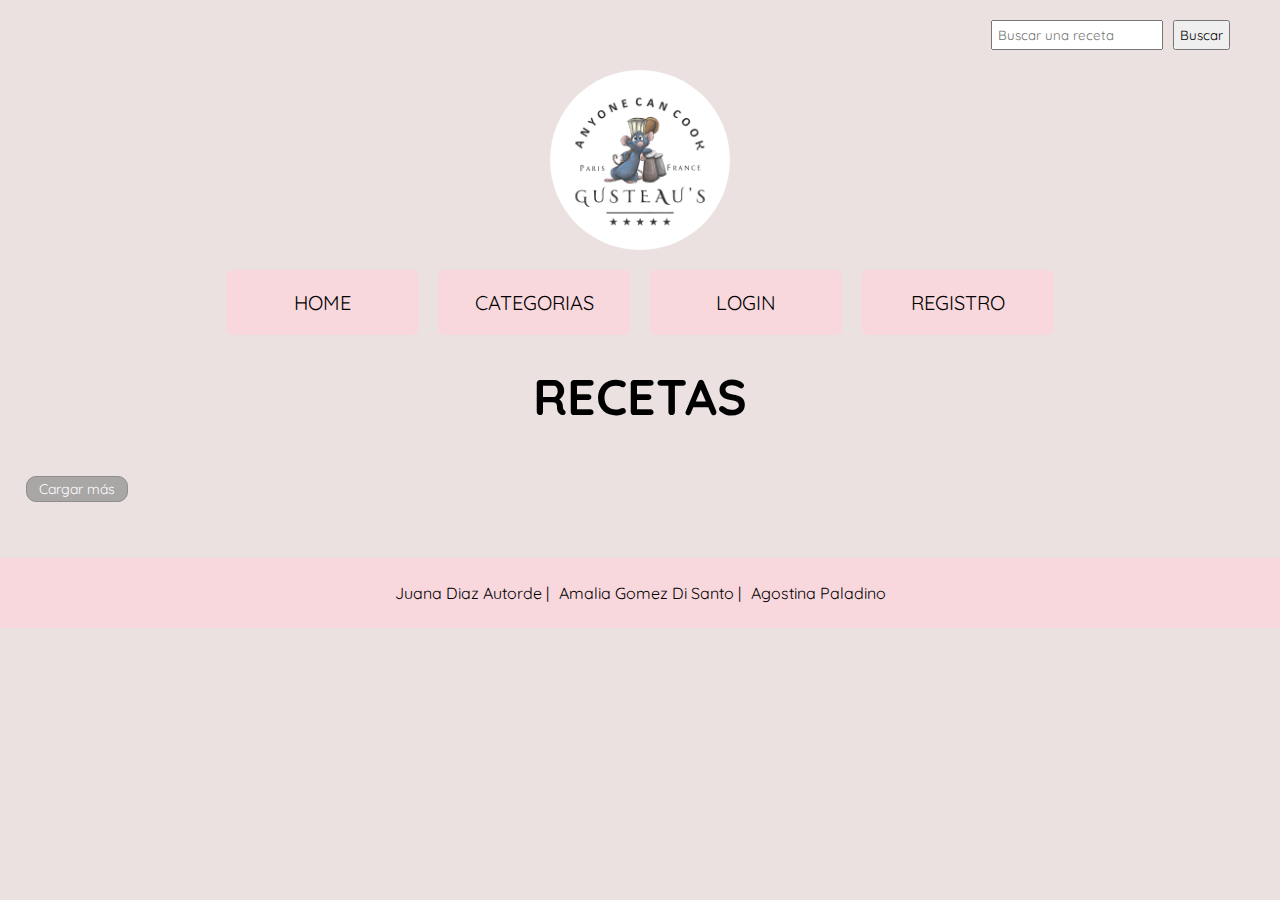
<file: index.html>
<!DOCTYPE html>
<html lang="en">
<head>
    <meta charset="UTF-8">
    <meta name="viewport" content="width=device-width, initial-scale=1.0">
    <title>Home</title>
    <link rel="preconnect" href="https://fonts.googleapis.com">
    <link rel="preconnect" href="https://fonts.gstatic.com" crossorigin>
    <link href="https://fonts.googleapis.com/css2?family=Quicksand:wght@300..700&family=Shadows+Into+Light&display=swap" rel="stylesheet">
    <link rel="stylesheet" href="./css/styles.css">
</head>
<body class="body-index">

    <header class="header-main-container">
    
            <article class="buscador-receta-index">
                <form action="search-results.html" method="get" id="form-busqueda">
                    <div class="campo-mensaje">
                    <input type="text" name="q" id="input-busqueda" placeholder="Buscar una receta">
                    <p class="invalid-busqueda"></p>
                    </div>
                    <button type="submit" class="buscar-boton">Buscar</button>
                </form> 
            </article>

        <article class="logo-header">
            <img src="./img/logo_ratatouille.jpg" alt="logo">
        </article>

        <article>
            <nav class="header-menu-nav">
                <ul class="menu-principal">
                    <li><a href="./index.html">HOME</a></li>
                    <li><a href="./categories.html">CATEGORIAS</a></li>
                    <li><a href="./login.html">LOGIN</a></li>
                    <li><a href="./register.html">REGISTRO</a></li>
                </ul>
            </nav>
        </article>

    </header>

    <main class="main-container-index">
        <h1 id="titulo-index">RECETAS</h1>
        <section class="container-recetas-index">
            
        </section>
        <div class="caja-boton-cargar-index">
            <button class="boton-cargar-index">Cargar más</button>
        </div>
    </main>

    <footer class="footer-main-container">
        <section class="nombres-footer">
            <p>Juana Diaz Autorde |</p>
            <p>Amalia Gomez Di Santo |</p>
            <p>Agostina Paladino</p>
        </section>
    </footer>

    <script src="./js/index.js"></script>
</body>
</html>
</file>
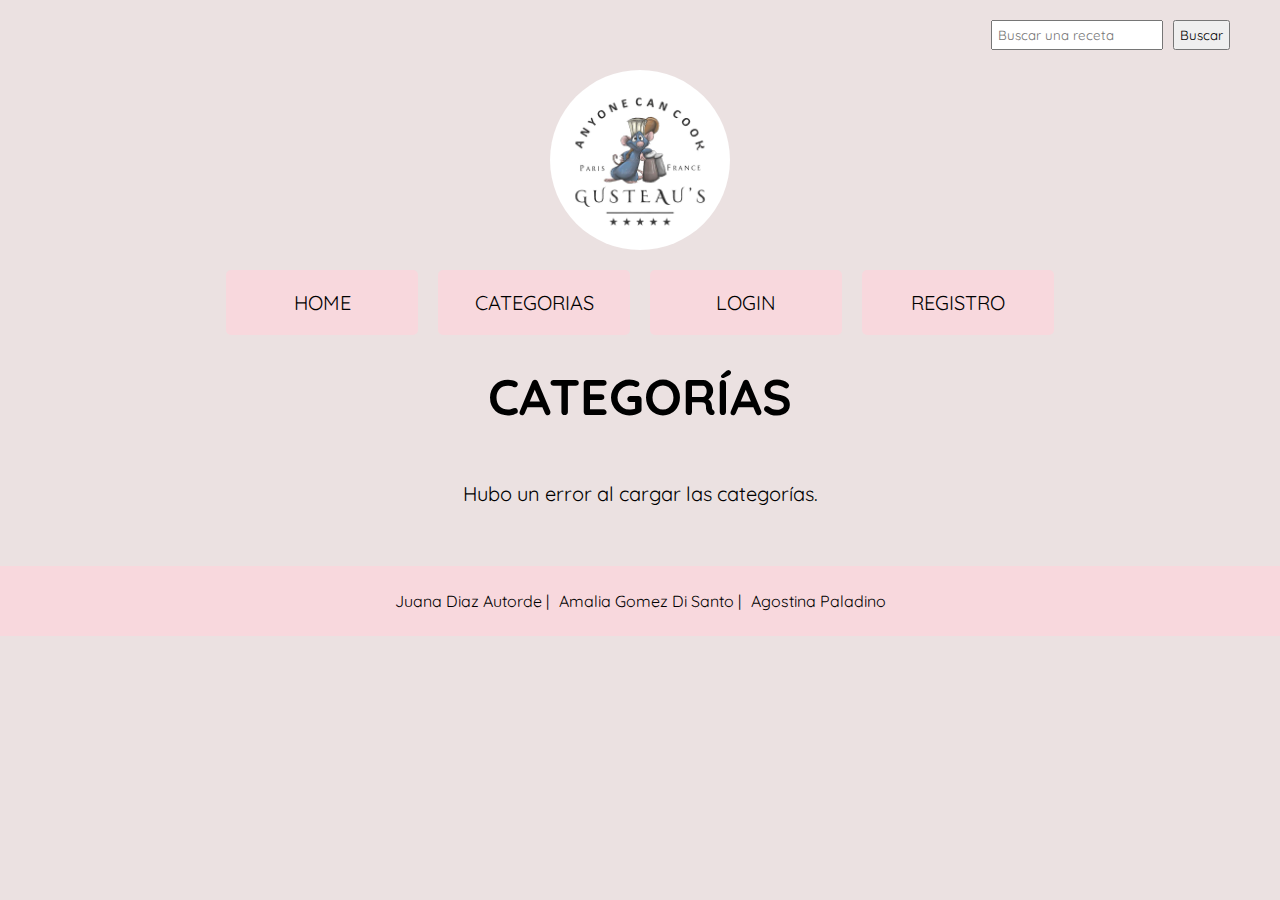
<file: categories.html>
<!DOCTYPE html>
<html lang="en">
<head>
    <meta charset="UTF-8">
    <meta name="viewport" content="width=device-width, initial-scale=1.0">
    <title>Categorías</title>
    <link rel="preconnect" href="https://fonts.googleapis.com">
    <link rel="preconnect" href="https://fonts.gstatic.com" crossorigin>
    <link href="https://fonts.googleapis.com/css2?family=Quicksand:wght@300..700&family=Shadows+Into+Light&display=swap" rel="stylesheet">
    <link rel="stylesheet" href="./css/styles.css">
</head>
<body>
    <header class="header-main-container">
    
        <article class="buscador-receta-index">
            <form action="search-results.html" method="get" id="form-busqueda">
                <div class="campo-mensaje">
                    <input type="text" name="q" id="input-busqueda" placeholder="Buscar una receta">
                    <p class="invalid-busqueda"></p>
                </div>
                <button type="submit" class="buscar-boton">Buscar</button>
            </form> 
        </article>

        <article class="logo-header">
            <img src="./img/logo_ratatouille.jpg" alt="logo">
        </article>

        <article>
            <nav class="header-menu-nav">
                <ul class="menu-principal">
                    <li><a href="./index.html">HOME</a></li>
                    <li><a href="./categories.html">CATEGORIAS</a></li>
                    <li><a href="./login.html">LOGIN</a></li>
                    <li><a href="./register.html">REGISTRO</a></li>
                </ul>
            </nav>
        </article>

    </header>

    <main>
        <h1 id="categorias-titulo">CATEGORÍAS</h1>
        <section class="categorias-container">
            
        </section>
    </main>

    <footer class="footer-main-container">
        <section class="nombres-footer">
            <p>Juana Diaz Autorde |</p>
            <p>Amalia Gomez Di Santo |</p>
            <p>Agostina Paladino</p>
        </section>
    </footer>
    
    <script src="./js/index.js"></script>
    <script src="./js/categories.js"></script>
</body>
</html>
</file>
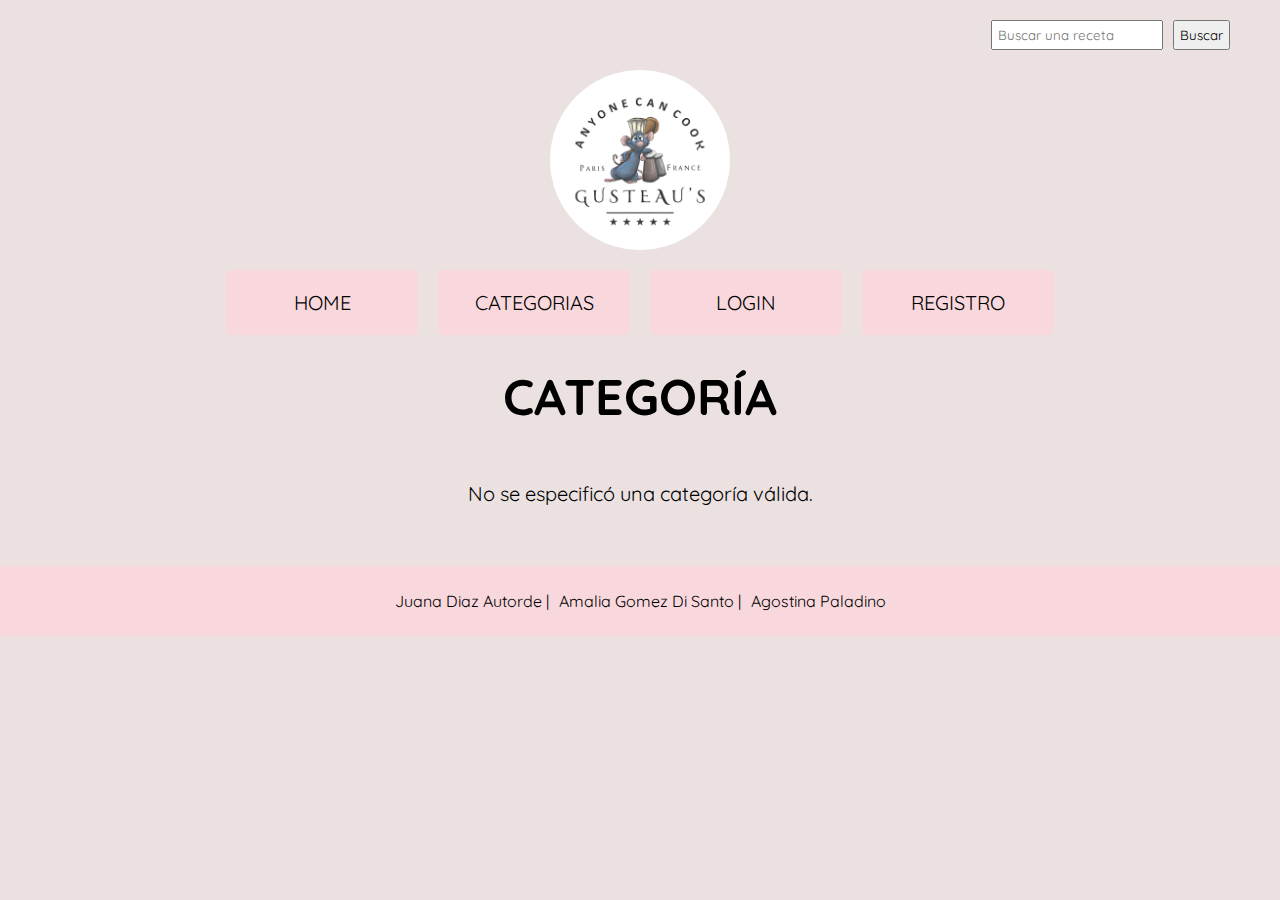
<file: category.html>
<!DOCTYPE html>
<html lang="en">
<head>
    <meta charset="UTF-8">
    <meta name="viewport" content="width=device-width, initial-scale=1.0">
    <title>Categoría</title>
    <link rel="preconnect" href="https://fonts.googleapis.com">
    <link rel="preconnect" href="https://fonts.gstatic.com" crossorigin>
    <link href="https://fonts.googleapis.com/css2?family=Quicksand:wght@300..700&family=Shadows+Into+Light&display=swap" rel="stylesheet">
    <link rel="stylesheet" href="./css/styles.css">
</head>
<body>
    <header class="header-main-container">
    
        <article class="buscador-receta-index">
            <form action="search-results.html" method="get" id="form-busqueda">
                <div class="campo-mensaje">
                    <input type="text" name="q" id="input-busqueda" placeholder="Buscar una receta">
                    <p class="invalid-busqueda"></p>
                </div>
                <button type="submit" class="buscar-boton">Buscar</button>
            </form> 
        </article>

        <article class="logo-header">
            <img src="./img/logo_ratatouille.jpg" alt="logo">
        </article>

        <article>
            <nav class="header-menu-nav">
                <ul class="menu-principal">
                    <li><a href="./index.html">HOME</a></li>
                    <li><a href="./categories.html">CATEGORIAS</a></li>
                    <li><a href="./login.html">LOGIN</a></li>
                    <li><a href="./register.html">REGISTRO</a></li>
                </ul>
            </nav>
        </article>

    </header>

    <main>
       <h1 id="categoria-titulo">CATEGORÍA</h1>
       <section id="container-recetas-category">
        
       </section>
    </main>

    <footer class="footer-main-container">
        <section class="nombres-footer">
            <p>Juana Diaz Autorde |</p>
            <p>Amalia Gomez Di Santo |</p>
            <p>Agostina Paladino</p>
        </section>
    </footer>

    <script src="./js/index.js"></script>
    <script src="./js/category.js"></script>
</body>
</html>
</file>
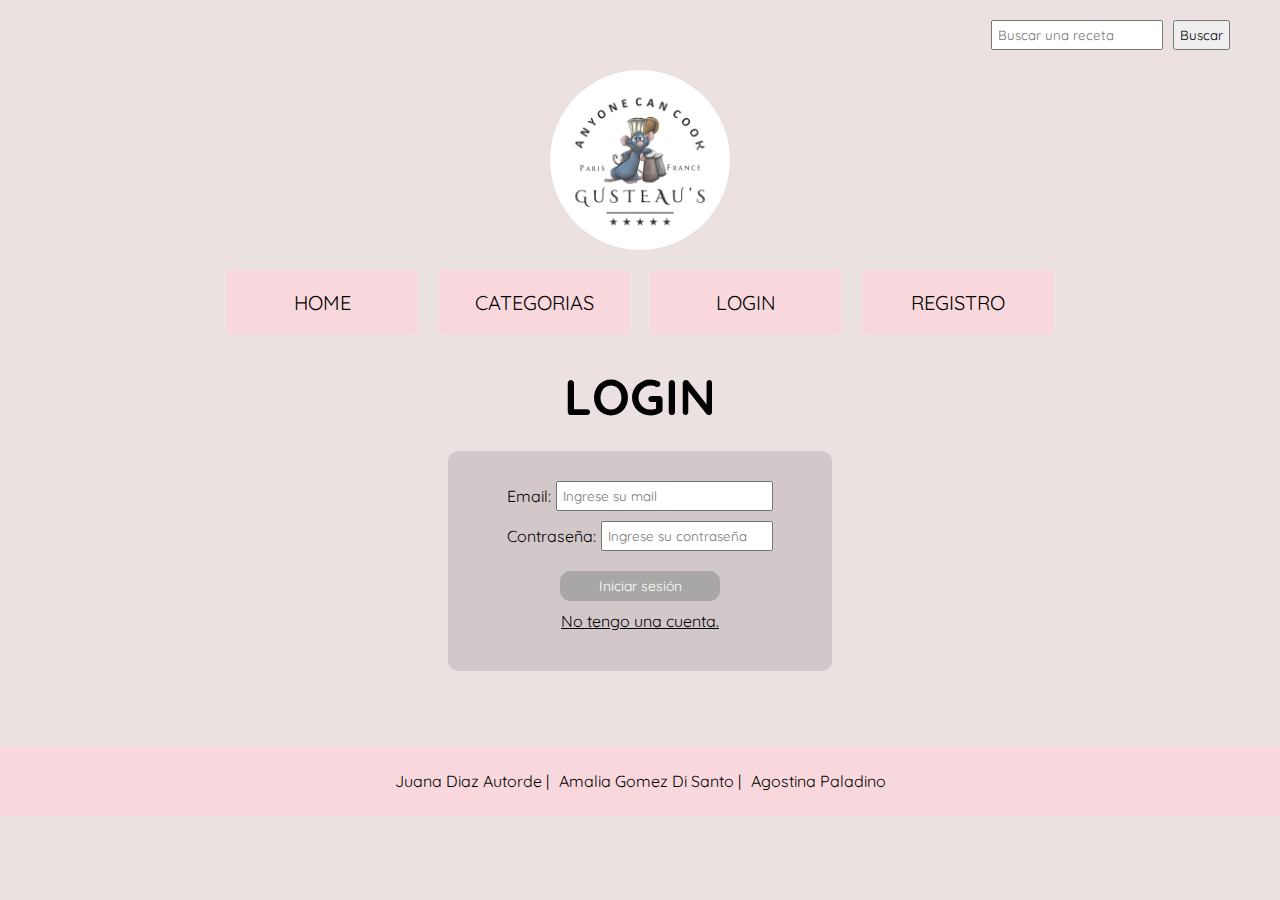
<file: login.html>
<!DOCTYPE html>
<html lang="en">
<head>
    <meta charset="UTF-8">
    <meta name="viewport" content="width=device-width, initial-scale=1.0">
    <title>Login</title>
    <link rel="preconnect" href="https://fonts.googleapis.com">
    <link rel="preconnect" href="https://fonts.gstatic.com" crossorigin>
    <link href="https://fonts.googleapis.com/css2?family=Quicksand:wght@300..700&family=Shadows+Into+Light&display=swap" rel="stylesheet">
    <link rel="stylesheet" href="./css/styles.css">
</head>
<body>
    <header class="header-main-container">
    
        <article class="buscador-receta-index">
            <form action="search-results.html" method="get" id="form-busqueda">
                <div class="campo-mensaje">
                    <input type="text" name="q" id="input-busqueda" placeholder="Buscar una receta">
                    <p class="invalid-busqueda"></p>
                </div>
                <button type="submit" class="buscar-boton">Buscar</button>
            </form> 
        </article>

        <article class="logo-header">
            <img src="./img/logo_ratatouille.jpg" alt="logo">
        </article>

        <article>
            <nav class="header-menu-nav">
                <ul class="menu-principal">
                    <li><a href="./index.html">HOME</a></li>
                    <li><a href="./categories.html">CATEGORIAS</a></li>
                    <li><a href="./login.html">LOGIN</a></li>
                    <li><a href="./register.html">REGISTRO</a></li>
                </ul>
            </nav>
        </article>

    </header>

    <main>
        <section class="section-form">
            <h1 class="form-container-titulo">LOGIN</h1>
            <article class="form-container-article">
                <div class="form-container-caja login">
                    <form action="index.html" method="GET" class="form-login">
                        <div class="form-container-email">
                            <label for="email-login">Email: </label>
                            <div class="texto-error">
                            <input id="email-login" type="email" name="email" value="" placeholder="Ingrese su mail">
                            </div>
                        </div>
                        <div class="form-container-password">
                            <label  for="password-login">Contraseña: </label>
                            <div class="texto-error">
                            <input id="password-login" type="password" name="password" value="" placeholder="Ingrese su contraseña">
                            </div>
                        </div>
                        <div class="caja-boton-login">
                            <button type="submit" class="boton-login">Iniciar sesión</button>
                        </div>
                        <div class="form-sin-cuenta">
                            <a href="./register.html">No tengo una cuenta.</a>
                        </div>
                    </form>
                </div>
            </article>
        </section>
    </main>

    <footer class="footer-main-container">
        <section class="nombres-footer">
            <p>Juana Diaz Autorde |</p>
            <p>Amalia Gomez Di Santo |</p>
            <p>Agostina Paladino</p>
        </section>
    </footer>
    
    <script src="./js/index.js"></script>
    <script src="./js/login.js"></script>
</body>
</html>
</file>
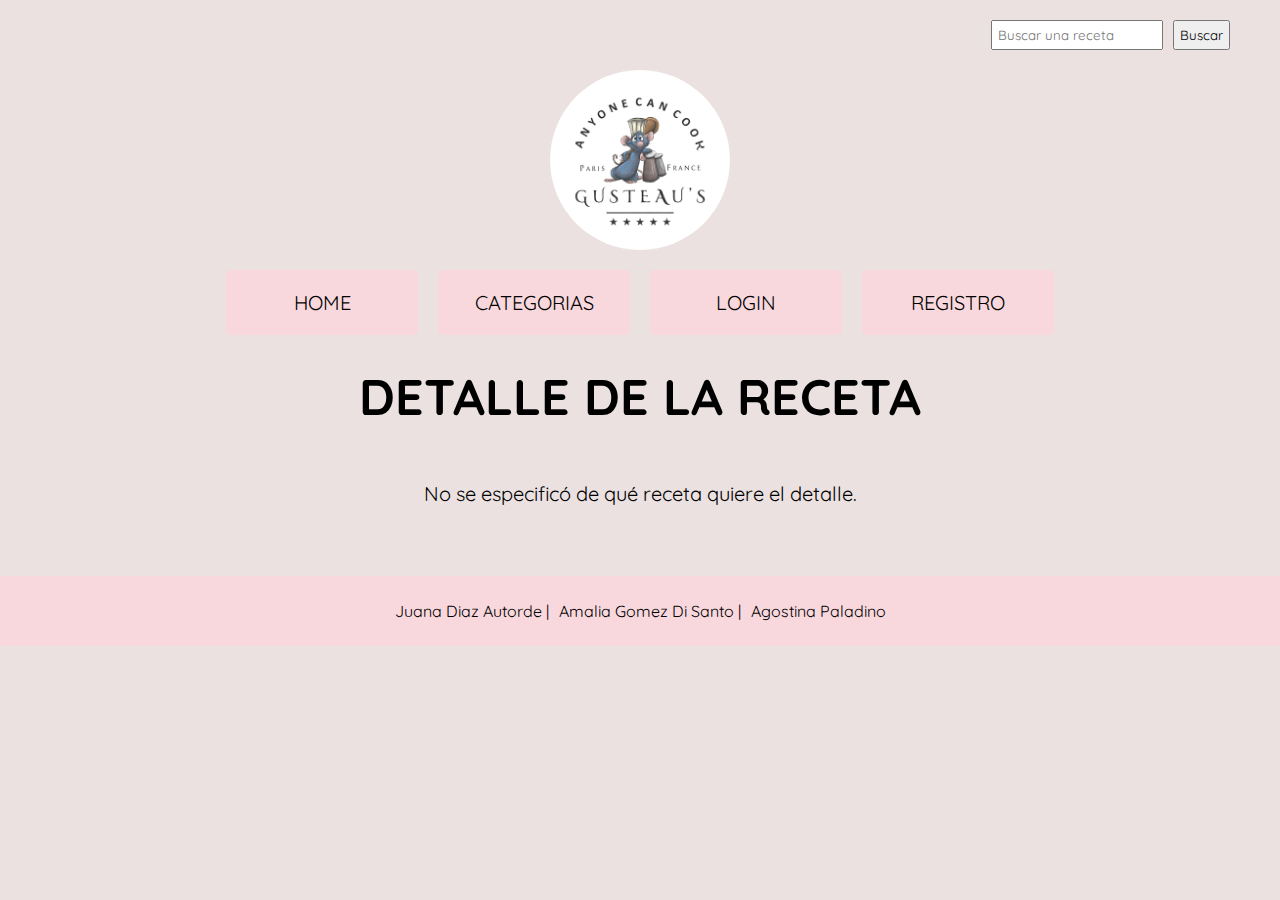
<file: receta.html>
<!DOCTYPE html>
<html lang="en">
<head>
    <meta charset="UTF-8">
    <meta name="viewport" content="width=device-width, initial-scale=1.0">
    <title>Receta</title>
    <link rel="preconnect" href="https://fonts.googleapis.com">
    <link rel="preconnect" href="https://fonts.gstatic.com" crossorigin>
    <link href="https://fonts.googleapis.com/css2?family=Quicksand:wght@300..700&family=Shadows+Into+Light&display=swap" rel="stylesheet">
    <link rel="stylesheet" href="./css/styles.css">
</head>
<body>
    <header class="header-main-container">
    
        <article class="buscador-receta-index">
            <form action="search-results.html" method="get" id="form-busqueda">
                <div class="campo-mensaje">
                    <input type="text" name="q" id="input-busqueda" placeholder="Buscar una receta">
                    <p class="invalid-busqueda"></p>
                </div>
                <button type="submit" class="buscar-boton">Buscar</button>
            </form> 
        </article>

        <article class="logo-header">
            <img src="./img/logo_ratatouille.jpg" alt="logo">
        </article>

        <article>
            <nav class="header-menu-nav">
                <ul class="menu-principal">
                    <li><a href="./index.html">HOME</a></li>
                    <li><a href="./categories.html">CATEGORIAS</a></li>
                    <li><a href="./login.html">LOGIN</a></li>
                    <li><a href="./register.html">REGISTRO</a></li>
                </ul>
            </nav>
        </article>

    </header>

    <main>
        <h1 id="titulo-detalle-receta">DETALLE DE LA RECETA</h1>
        <section class="detalle-receta-container">
            
        </section>
    </main>

    <footer class="footer-main-container">
        <section class="nombres-footer">
            <p>Juana Diaz Autorde |</p>
            <p>Amalia Gomez Di Santo |</p>
            <p>Agostina Paladino</p>
        </section>
    </footer>
    
    <script src="./js/index.js"></script>
    <script src="./js/receta.js"></script>
</body>
</html>
</file>
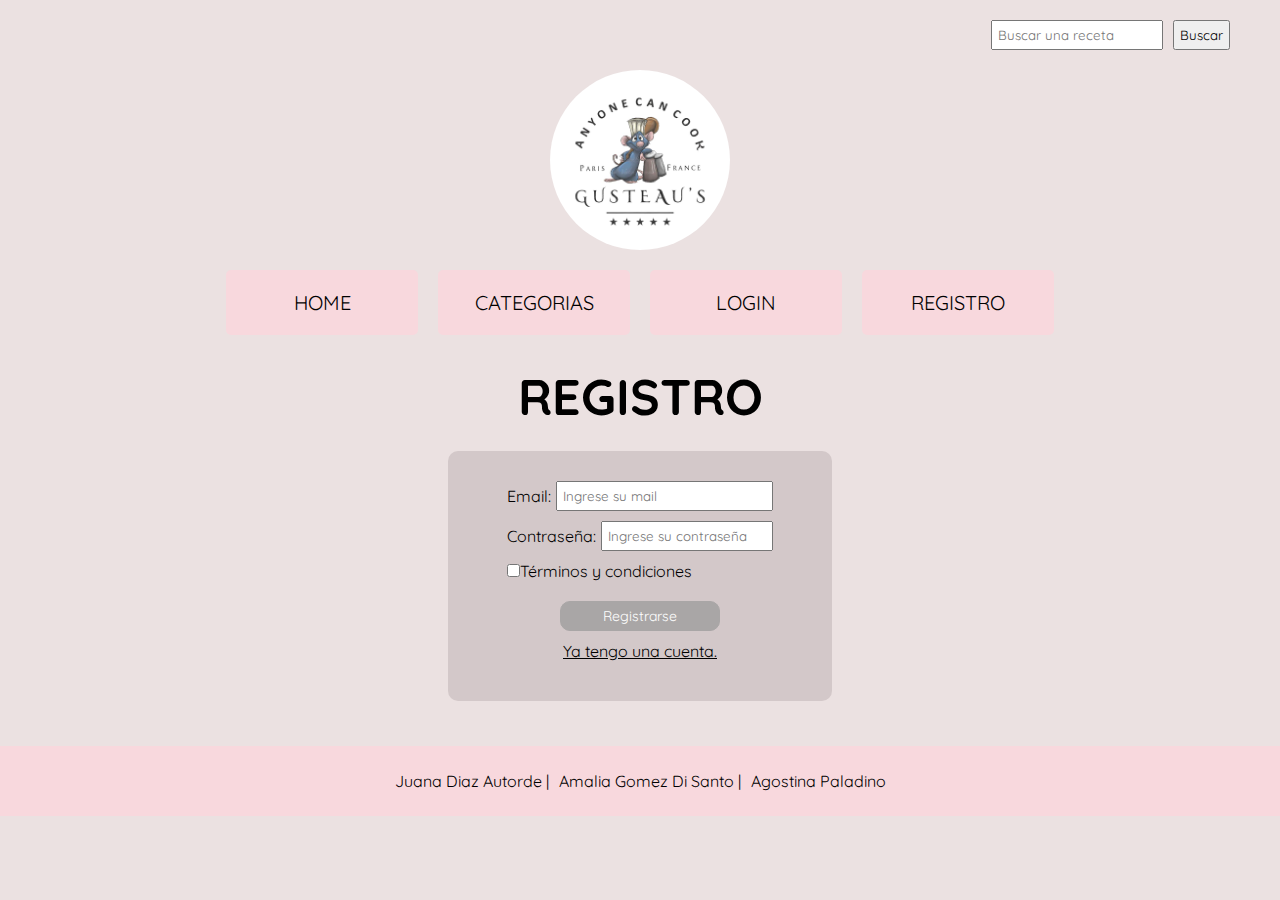
<file: register.html>
<!DOCTYPE html>
<html lang="en">
<head>
    <meta charset="UTF-8">
    <meta name="viewport" content="width=device-width, initial-scale=1.0">
    <title>Register</title>
    <link rel="preconnect" href="https://fonts.googleapis.com">
    <link rel="preconnect" href="https://fonts.gstatic.com" crossorigin>
    <link href="https://fonts.googleapis.com/css2?family=Quicksand:wght@300..700&family=Shadows+Into+Light&display=swap" rel="stylesheet">
    <link rel="stylesheet" href="./css/styles.css">
</head>
<body>
    <header class="header-main-container">
    
        <article class="buscador-receta-index">
            <form action="search-results.html" method="get" id="form-busqueda">
                <div class="campo-mensaje">
                    <input type="text" name="q" id="input-busqueda" placeholder="Buscar una receta">
                    <p class="invalid-busqueda"></p>
                </div>
                <button type="submit" class="buscar-boton">Buscar</button>
            </form> 
        </article>

        <article class="logo-header">
            <img src="./img/logo_ratatouille.jpg" alt="logo">
        </article>

        <article>
            <nav class="header-menu-nav">
                <ul class="menu-principal">
                    <li><a href="./index.html">HOME</a></li>
                    <li><a href="./categories.html">CATEGORIAS</a></li>
                    <li><a href="./login.html">LOGIN</a></li>
                    <li><a href="./register.html">REGISTRO</a></li>
                </ul>
            </nav>
        </article>

    </header>

    <main>
        <section class="section-form">
            <h1 class="form-container-titulo">REGISTRO</h1>
            <article class="form-container-article">
                <div class="form-container-caja registro">
                    <form action="./login.html" method="GET" class="form-register">
                        <div class="remember-me">
                            <label for="email-reg">Email: </label>
                            <div class="texto-error">
                            <input id="email-reg" type="email" name="email" value="" placeholder="Ingrese su mail">
                            <p class="invalid-email"></p>
                            </div>
                        </div>
                        <div class="remember-me">
                            <label for="password-reg">Contraseña: </label>
                            <div class="texto-error">
                            <input id="password-reg" type="password" name="password" value="" placeholder="Ingrese su contraseña">
                            <p class="invalid-password"></p>
                            </div>
                        </div>
                        <div class="remember-me">
                            <label for="tyc">
                            <input id="tyc" type="checkbox" name="tyc" value="tyc">Términos y condiciones</label> 
                        </div>
                        <div class="caja-boton-registro">
                            <button class="boton-registro">Registrarse</button>
                        </div>
                        <div class="form-con-cuenta">
                            <a href="./login.html">Ya tengo una cuenta.</a>
                        </div>
                    </form>
                </div>

            </article>
        </section>
    </main>

    <footer class="footer-main-container">
        <section class="nombres-footer">
            <p>Juana Diaz Autorde |</p>
            <p>Amalia Gomez Di Santo |</p>
            <p>Agostina Paladino</p>
        </section>
    </footer>

    <script src="./js/index.js"></script>
    <script src="./js/register.js"></script>

</body>
</html>
</file>
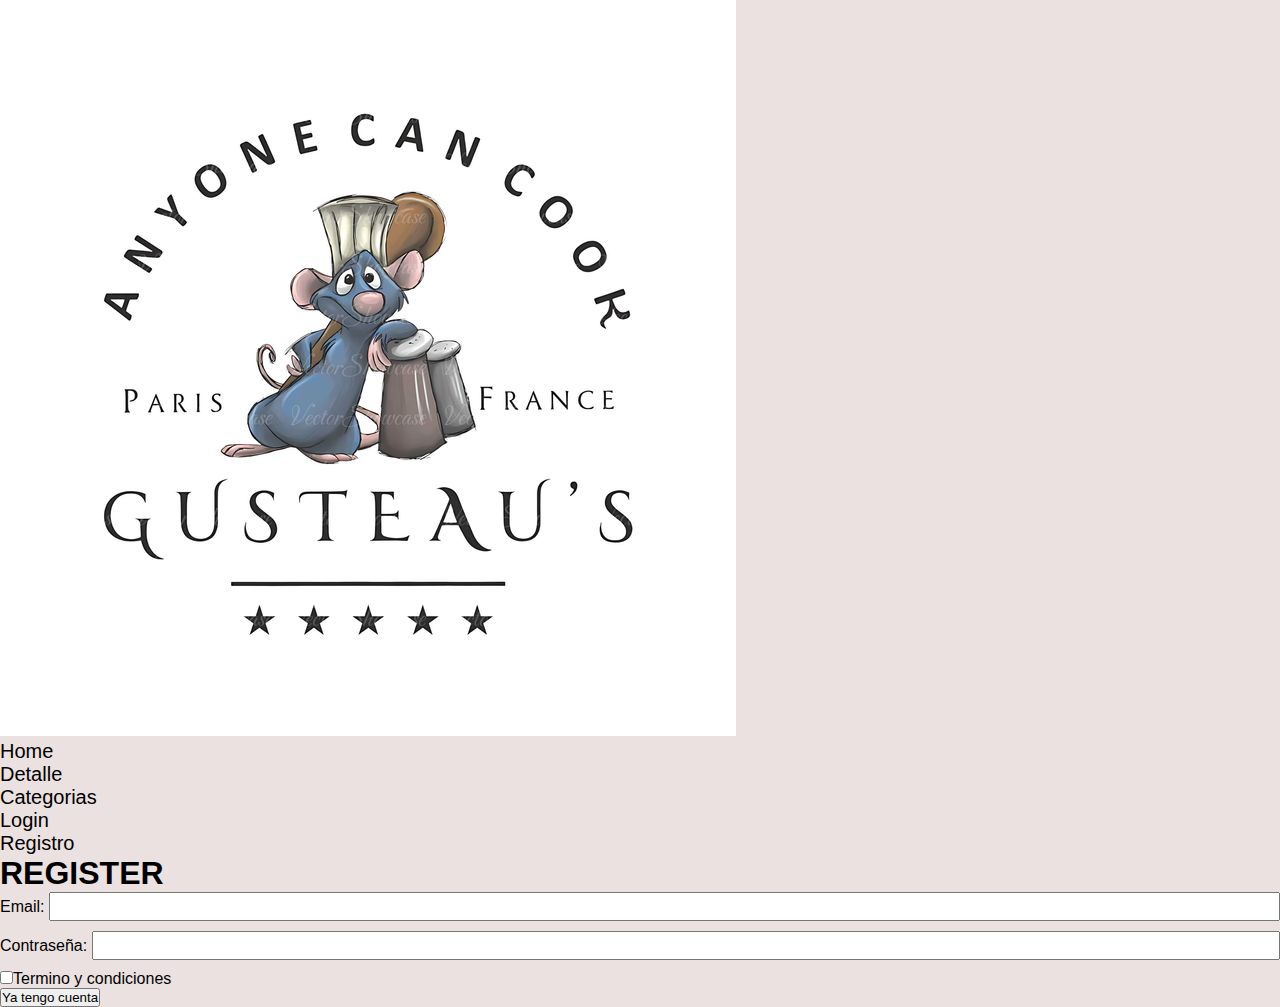
<file: regsiter.html>
<!DOCTYPE html>
<html lang="en">
<head>
    <meta charset="UTF-8">
    <meta name="viewport" content="width=device-width, initial-scale=1.0">
    <title>Document</title>
    <link rel="stylesheet" href="./css/styles.css">
</head>
<body>
    <header>
        <img src="./img/logo_ratatouille.jpg" alt="">
        <nav>
            <ul>
                <li><a href="./index.html">Home</a></li>
                <li><a href="./detalle.html">Detalle</a></li>
                <li><a href="categorias.html">Categorias</a></li>
                <li><a href="./login.html">Login</a></li>
                <li><a href="./regsiter.html">Registro</a></li>
            </ul>
        </nav>
    </header>
    <section class="container">
        <h1 class="form-container">REGISTER</h1>
    </section>
    <section class="access-form">

        <form action="results.html" method="GET">
          <div class="remember-me">
                <label for="email">Email:</label>
                <input id="email" type="email" name="email" value="" required> 
            </div>
        
            <div class="remember-me">
                <label for="password">Contraseña:</label>
                <input id="password" type="password" name="password" value="">
            </div>
            <div>
                
                <input type="checkbox" name="tyc" value="tyc">Termino y condiciones
            </label>
                <label for="tyc"> 
            </div>
            <button class="access-form"><a href="./login.html">Ya tengo cuenta</a>
            </button>
    
</body>
</html>
</file>
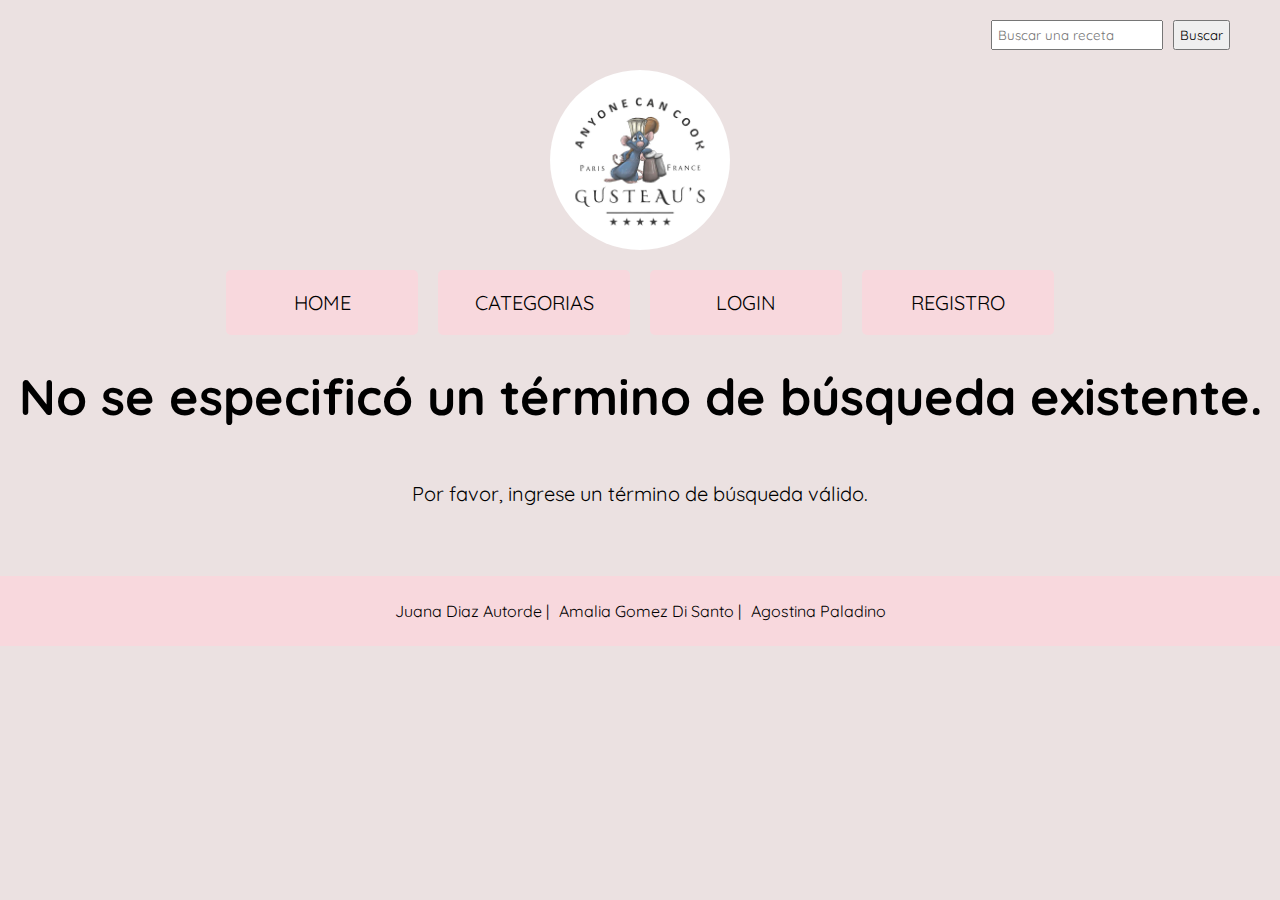
<file: search-results.html>
<!DOCTYPE html>
<html lang="en">
<head>
    <meta charset="UTF-8">
    <meta name="viewport" content="width=device-width, initial-scale=1.0">
    <title>Resultados de búsqueda</title>
    <link rel="preconnect" href="https://fonts.googleapis.com">
    <link rel="preconnect" href="https://fonts.gstatic.com" crossorigin>
    <link href="https://fonts.googleapis.com/css2?family=Quicksand:wght@300..700&family=Shadows+Into+Light&display=swap" rel="stylesheet">
    <link rel="stylesheet" href="./css/styles.css">
</head>
<body>
    <header class="header-main-container">
    
        <article class="buscador-receta-index">
            <form action="search-results.html" method="get" id="form-busqueda">
                <div class="campo-mensaje">
                    <input type="text" name="q" id="input-busqueda" placeholder="Buscar una receta">
                    <p class="invalid-busqueda"></p>
                </div>
                <button type="submit" class="buscar-boton">Buscar</button>
            </form> 
        </article>

        <article class="logo-header">
            <img src="./img/logo_ratatouille.jpg" alt="logo">
        </article>

        <article>
            <nav class="header-menu-nav">
                <ul class="menu-principal">
                    <li><a href="./index.html">HOME</a></li>
                    <li><a href="./categories.html">CATEGORIAS</a></li>
                    <li><a href="./login.html">LOGIN</a></li>
                    <li><a href="./register.html">REGISTRO</a></li>
                </ul>
            </nav>
        </article>

    </header>

    <main>
        <h1 id="titulo-search-results">Resultados de búsqueda para: </h1>
        
        <section id="container-search-results">
            
        </section>
    </main>

    <footer class="footer-main-container">
        <section class="nombres-footer">
            <p>Juana Diaz Autorde |</p>
            <p>Amalia Gomez Di Santo |</p>
            <p>Agostina Paladino</p>
        </section>
    </footer>

    <script src="./js/index.js"></script>
    <script src="./js/search-results.js"></script>
</body>
</html>
</file>
<file: css/styles.css>
/* Estilos generales */
*{
    box-sizing: border-box;
    margin: 0;
    padding: 0;
}
body {
    font-family: "Quicksand", sans-serif;
    font-optical-sizing: auto;
    font-style: normal;
    background-color: rgb(235, 225, 225);
}
ul{
    list-style-type: none;
}
a{
    text-decoration: none;
    color: black;
}
input, button{
    font-family: "Quicksand", sans-serif;
}

/* CSS TÍTULOS */
#titulo-index, #categoria-titulo, #categorias-titulo, #titulo-detalle-receta, .form-container-titulo, #titulo-search-results{
    text-align: center;
    font-size: 50px;
    padding: 10px;
    margin-bottom: 1%;
}

/* Mensaje de error en todas*/
.mensaje-invalid{
    padding: 30px;
    font-size: 20px;
    text-align: center;
}

/* CSS INDEX*/
/* HEADER */
.header-main-container {
    color: black;
    width: 100%;
}
#form-busqueda{
    display: flex;
    justify-content: flex-end;
    padding: 20px;
    margin-right: 30px;
}
#input-busqueda{
    margin-right: 10px;
}
.buscar-boton{
    align-self: center;
    cursor: pointer;
    padding: 5px;
}
.campo-mensaje{
    display: flex;
    flex-direction: column;
    align-items: flex-start;
}
.invalid-busqueda {
    display: none;
    color: red;
    font-size: 12px;
    margin-top: 5px;
}
.logo-header{
    display: flex;
    justify-content: center;
}
.logo-header img {
    width: 180px;
    border-radius: 100%;
}
.menu-principal{
    list-style-type: none;
    display: flex;
    justify-content: center;
}
.menu-principal li {
    padding: 20px;
    background-color: rgb(248, 216, 221);
    margin: 20px 10px;
    width: 15%;
    text-align: center;
    border-radius: 5px;
}
header a {
    font-size: 20px;
    color: black;
}
header a:hover{
    color: gray;
}

/* BODY */
.container-recetas-index {
    display: flex;
    flex-wrap: wrap;
    justify-content: space-around;
    border-radius: 10px;
}
#article-recipes{
    display: flex;
    flex-direction: column;
    align-items: center;
    width: 18%;
    background-color: rgb(248, 216, 221);
    margin: 10px;
    border-radius: 20px;
}
.imagenes-recipes {
    width: 85%;
    border-radius: 15%;
    padding: 10px;
    margin-top: 10px;
}
.titulo-receta{
    font-size: 20px;
    text-align: center;
    padding: 5px;
}
.dificultad-receta, .detalle-receta{
    font-size: 16px;
    padding: 5px;
}
.detalle-receta{
    margin-bottom: 15px;
    text-decoration: underline;
}
.boton-cargar-index{
    font-size: 14px;
    background-color: rgb(169, 166, 166);
    border: 1px solid rgb(144, 141, 141);
    color:white;
    width: 8%;
    padding: 3px;
    margin: 2%;
    border-radius: 10px;
    cursor: pointer;
    justify-content: center;
}
span{
    color: rgb(92, 91, 91);
}

/*FOOTER*/
.footer-main-container{
    padding: 20px;
    background-color: rgb(248, 216, 221);
    margin-top: 30px;
}
.nombres-footer{
    display: flex;
    justify-content: center;
}
.nombres-footer p{
    padding: 5px;
    color: black;
}

/* CSS RECETA */
.detalle-receta-container{
    display: flex;
    justify-content: center;
    align-items: center;
    margin-bottom: 40px;
}
.caja-detalle-receta{
    display: flex;
    flex-direction: column;
    align-items: center;
    justify-content: center;
    border: 1px solid rgb(169, 166, 166);
    background-color: rgb(248, 216, 221);
    border-radius: 5%;
    width: 60%;
}
.detalle-receta-tiempo, .detalle-receta-instrucciones{
    color: rgb(92, 91, 91);
}
.detalle-receta-img{
    width: 50%;
    padding: 20px;
    border-radius: 10%;
}
.detalle-receta-subtitulo{
    font-size: 40px;
    text-align: center;
}
.detalle-receta-tiempo{
    padding: 10px;
}
.receta-instrucciones-titulo, .receta-categorias-titulo{
    font-size: 30px;
    padding: 10px;
}
.detalle-receta-instrucciones{
    padding: 2%;
    font-size: 17px;
    text-align: center;
}
.receta-categorias-lista{
    padding-bottom: 5px;
    text-align: center;
}
.receta-categorias{
    text-decoration: underline;
    color: rgb(92, 91, 91);
}
.receta-instrucciones-lista{
    width: 70%;
}

  /* CSS CATEGORIES */
.categorias-container{
    display: flex;
    justify-content: space-around;
    flex-wrap: wrap;
}
.categorias-cajas{
    display: flex;
    background-color: rgb(248, 216, 221);
    padding: 3%;
    margin: 2%;
    border: 1px solid rgb(169, 166, 166);
    width: 15%;
    border-radius: 10px;
}
.categorias-opciones{
    text-align: center;
    width: 100%;
    font-weight: bold;
    font-size: 20px;
    color: rgb(98, 96, 96);
}

/* CSS CATEGORY */
#container-recetas-category{
    display: flex;
    justify-content: space-around;
    flex-wrap: wrap;
}
.categoria-article{
    display: flex;
    flex-direction: column;
    align-items: center;
    justify-content: center;
    width: 40%;
    background-color: rgb(248, 216, 221);
    padding: 3%;
    margin: 2%;
    border: 1px solid rgb(169, 166, 166);
    border-radius: 5%;
}
.categoria-imagen{
    width: 80%;
    padding: 5%;
    border-radius: 10%;
}
.categoria-subtitulo{
    font-size: 30px;
    padding: 2%;
    text-align: center;
}
.categoria-dificultad, .categoria-detalle{
    font-size: 20px;
    padding: 1%;
}
.categoria-detalle{
    text-decoration: underline;
}

/* CSS SEARCH-RESULTS */
#container-search-results{
    display: flex;
    justify-content: center;
    flex-wrap: wrap;
    margin-bottom: 40px;
}
.article-search-results{
    display: flex;
    flex-direction: column;
    align-items: center;
    justify-content: center;
    background-color: rgb(248, 216, 221);
    padding: 3%;
    margin: 2%;
    border: 1px solid rgb(169, 166, 166);
    border-radius: 5%;
    width: 60%;
}
.imagen-search-results{
    width: 80%;
    border-radius: 10%;
    padding: 2%;
}
.resultado-titulo{
    text-align: center;
    font-size: 30px;
    padding: 2%;
}
.resultado-detalle{
    font-size: 20px;
    text-decoration: underline;
    padding-bottom: 3%;
}

/* CSS LOGIN Y REGISTRO */
.form-container-article{
    display: flex;
    justify-content: center;
    align-items: center;
}
.form-container-caja{
    display:flex;
    justify-content: center;
    align-items: center;
    width: 30%; 
    background-color: rgb(211, 200, 201);
    padding: 30px;
    border-radius: 10px;
}
.login{
    margin-bottom: 45px;
}
.registro{
    margin-bottom: 15px;
}
form label{
    padding-right: 5px;
}
form input{
    padding: 5px;
}
#email, #password{
    width: 100%;
}
.form-container-email, .form-container-password, .remember-me{
    display: flex;
    justify-content: flex-start;
    align-items: center;
    padding-bottom: 10px;
}
.caja-boton-login, .caja-boton-registro, .form-sin-cuenta, .form-con-cuenta{
    display: flex;
    justify-content: center;
}
.form-sin-cuenta, .form-con-cuenta{
    text-decoration: underline;
    padding: 10px;
}
.boton-registro, .boton-login{
    font-size:14px;
    background-color: rgb(169, 166, 166);
    border: 1px solid rgb(169,166,166);
    color:white;
    width: 60%;
    padding: 5px;
    margin-top: 10px;
    border-radius: 10px;
    cursor: pointer;
    justify-content: center;
    text-decoration: none;
}
.texto-error{
    display: flex;
    flex-direction: column;
    width: 100%;
}
.invalid-email, .invalid-password {
    color: red;
    font-size: 14px;
    text-align: left;
    width: 100%;
}

/* MEDIA QUERIES */
@media only screen and (max-width: 768px){
    /* HEADER-HOME-FOOTER */
    header .menu-principal li {
        width: 20%;
        text-align: center;
        font-size: 20px;
    }
    #article-recipes{
        width: 90%;
        margin: 20px;
    }
    .titulo-receta{
        font-size: 40px;
    }
    .caja-boton-cargar-index{
        display: flex;
        justify-content: center;
    }
    .boton-cargar-index{
        width: 20%;
        font-size: 20px;
    }
    .nombres-footer{
        flex-direction: column;
        align-items: center;
    }
    .dificultad-receta, .detalle-receta{
        font-size: 20px;
    }
    /* RECETA */
    .caja-detalle-receta{
        width: 80%;
        border-radius: 30px;
    }
    .detalle-receta-img{
        width: 90%;
        margin-top: 20px;
    }
    .detalle-receta-subtitulo{
        font-size: 30px;
    }
    .receta-instrucciones-titulo, .receta-categorias-titulo{
        font-size: 25px;
    }
    .receta-instrucciones-lista{
        width: 80%;
        text-align: center;
    }
    /* CATEGORIES */
    .categorias-cajas{
        width: 90%;
    }
    .categorias-opciones{
        font-size: 40px;
    }
    /* CATEGORY */
    .categoria-article{
        width: 90%;
        border-radius: 10px;
    }
    .categoria-imagen{
        width: 90%;
    }
    .categoria-subtitulo{
        font-size: 30px;
    }
    .categoria-dificultad, .categoria-detalle{
        font-size: 18px;
    }
    /* SEARCH-RESULTS */
    #titulo-search-results{
        font-size: 25px;
    }
    .article-search-results{
        width: 90%;
    }
    .resultado-titulo{
        font-size: 30px;
    }
    /* LOGIN Y REGISTRO */
    .form-container-caja{
        width: 60%;
        padding: 4%;
    }
}

@media only screen and (max-width: 420px){
    
    /* HEADER-HOME-FOOTER */
    #form-busqueda{
        justify-content: center;
    }
    .logo-header img {
        margin-bottom: 20px;
    }
    header .menu-principal {
        width: 100%;
        flex-direction: column;
        align-items: center;
    }
    header .menu-principal li {
        width: 70%;
        margin: 10px;
    }
    header .menu-principal li a{
        font-size: 20px;
    }
    #article-recipes{
        width: 90%;
    }
    .titulo-receta{
        font-size: 30px;
    }
    .boton-cargar-index{
        width: 30%;
        font-size: 16px;
    }
    /* CATEGORIES */
    .categorias-opciones{
        font-size: 30px;
    }
    /* LOGIN Y REGISTRO */
    .form-container-caja{
        width: 90%;
        padding: 30px;
    }
}
</file>
